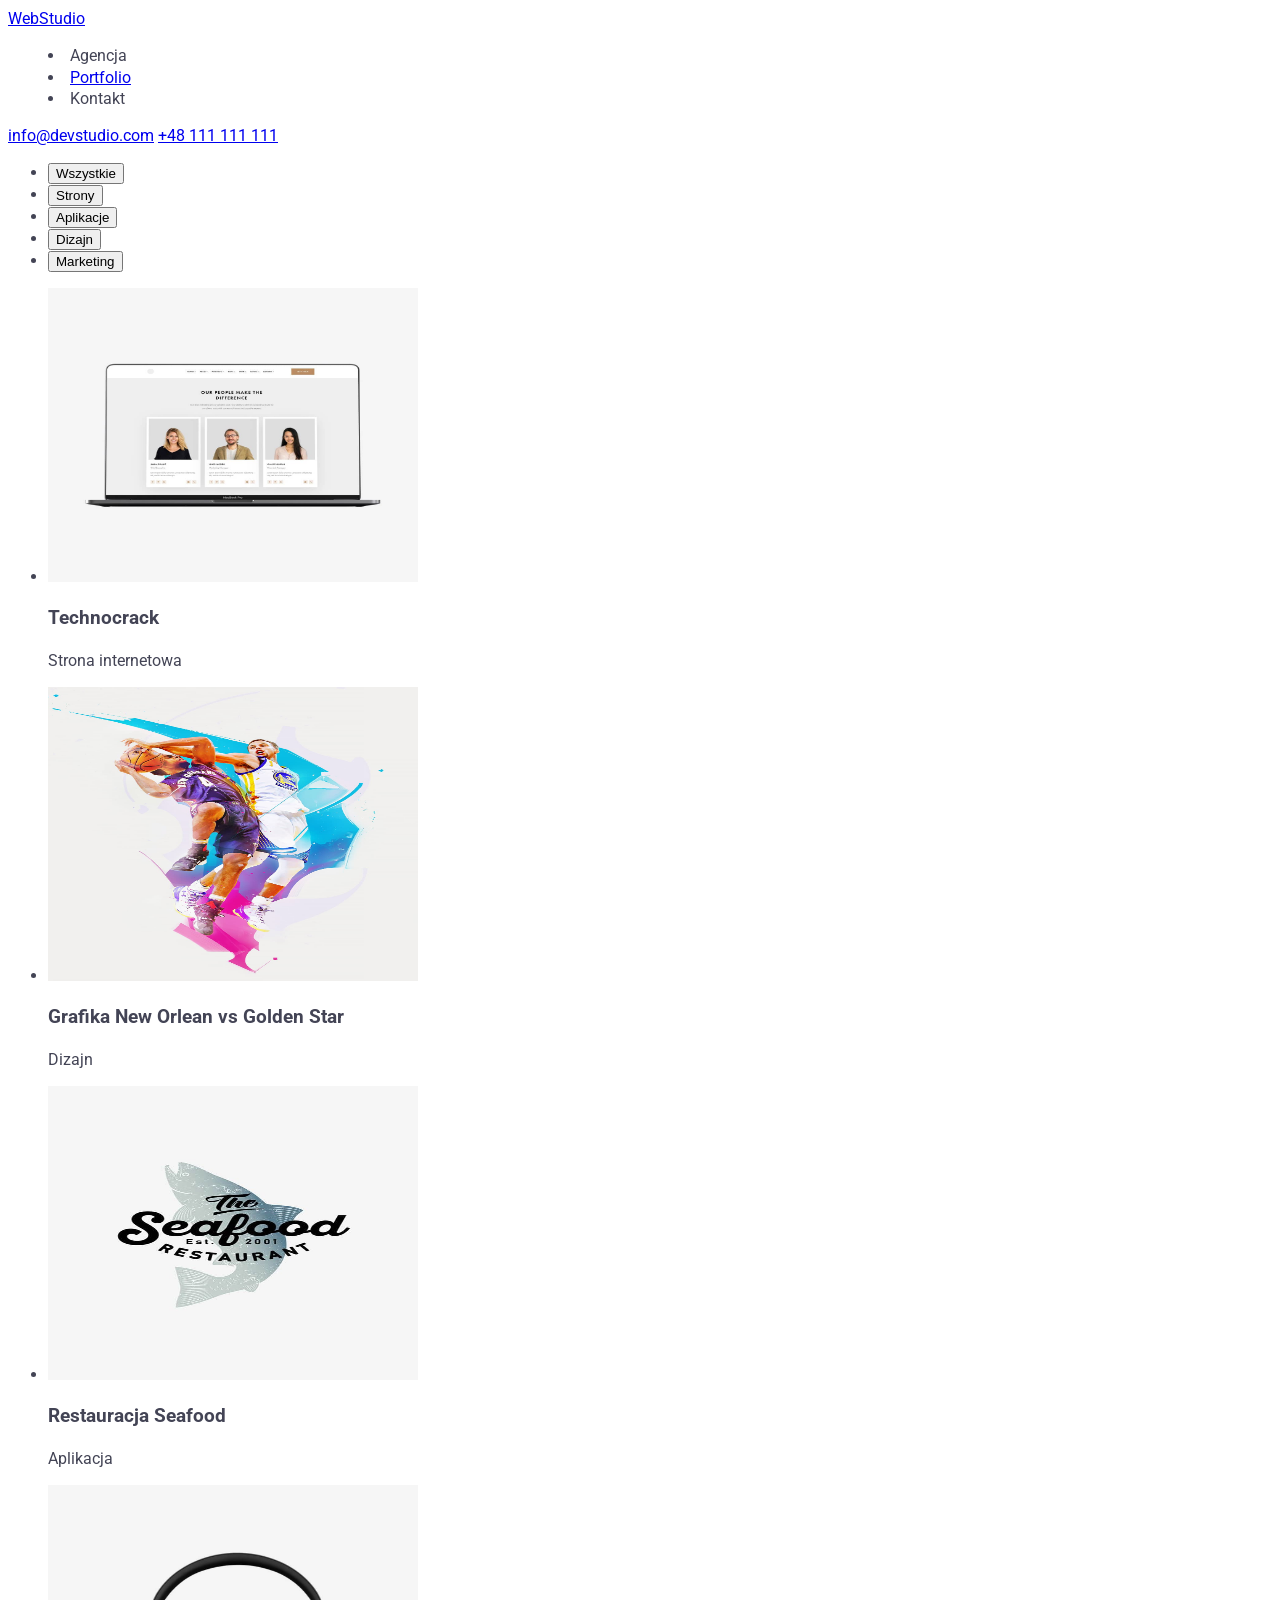
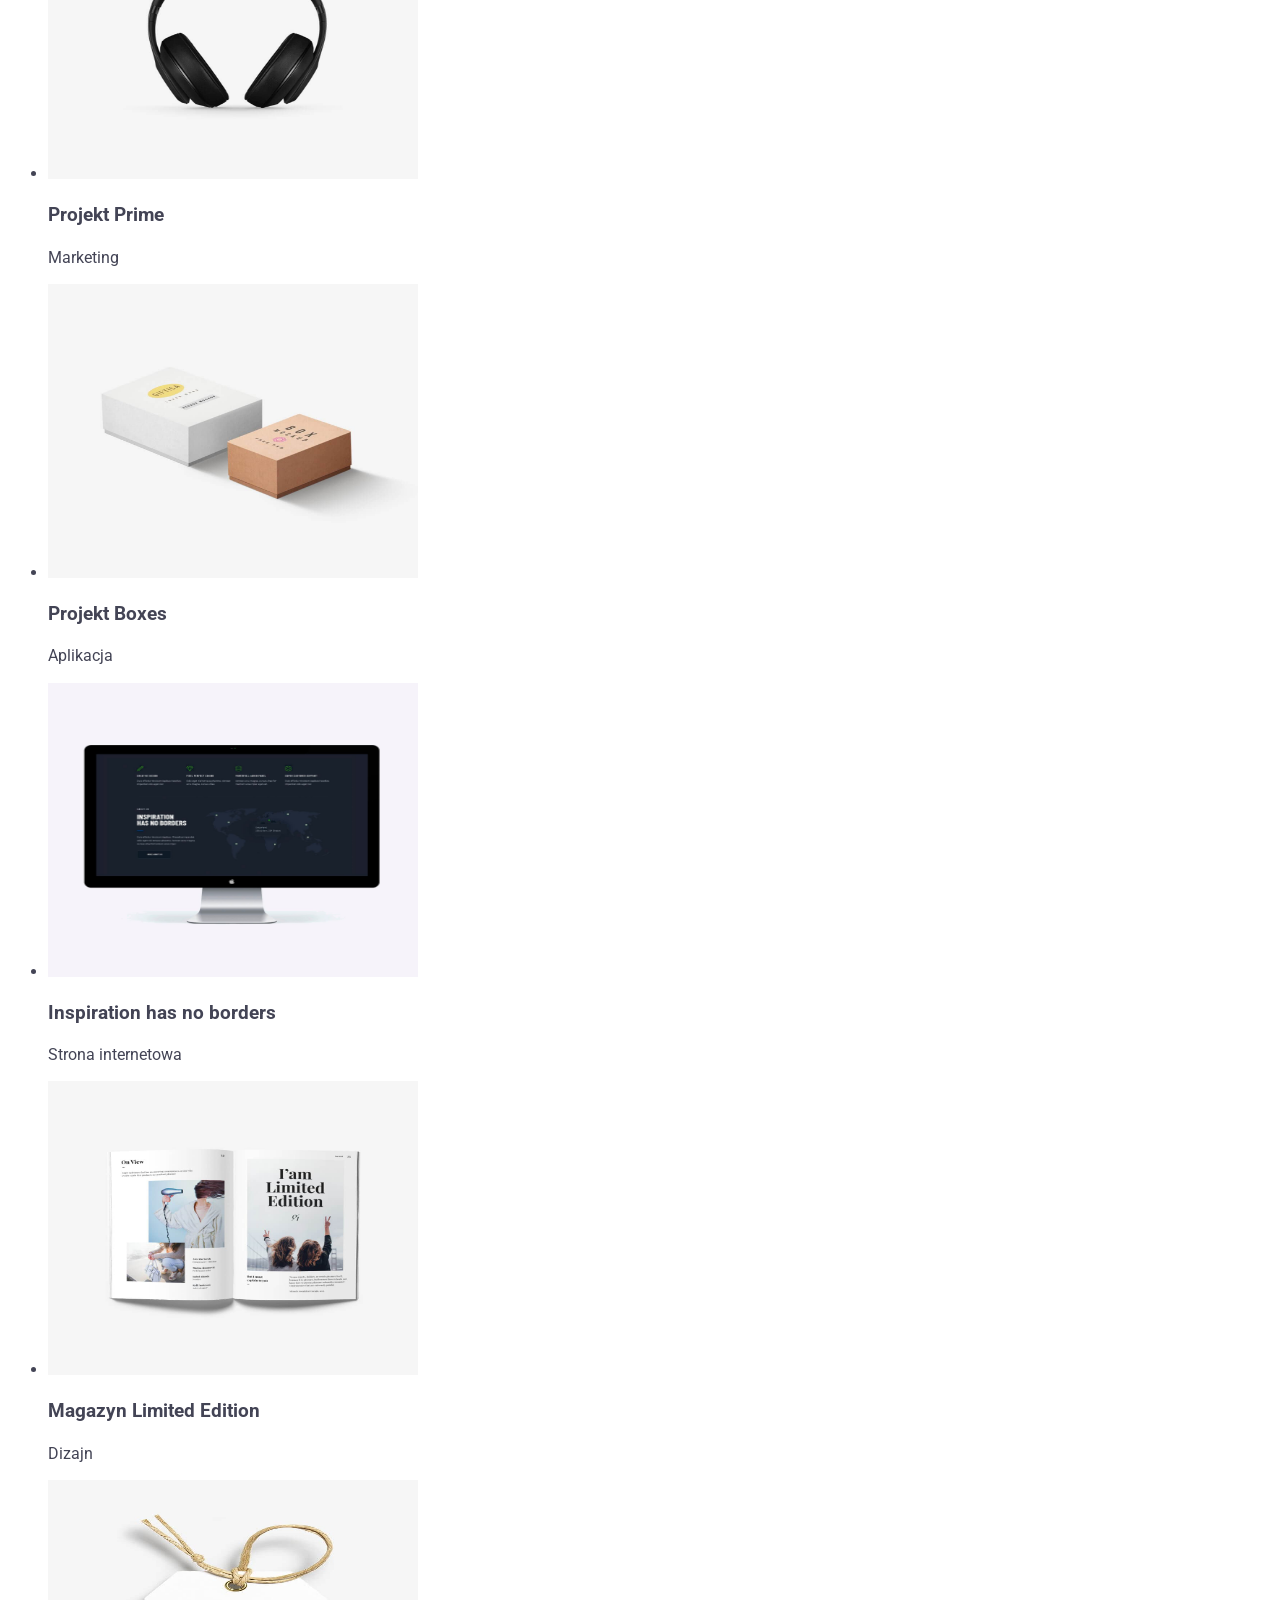
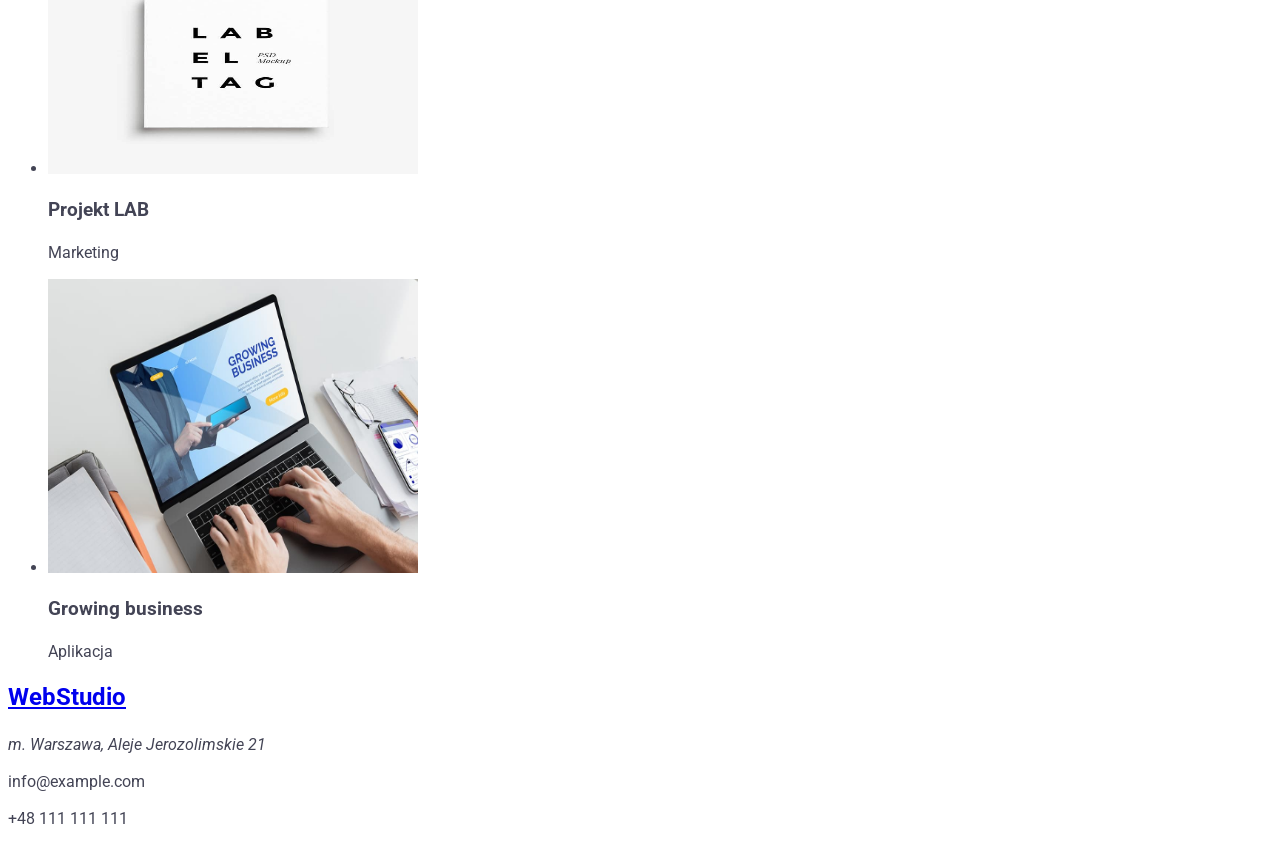
<file: portfolio.html>
<!DOCTYPE html>
<html lang="pl">
<head>
    <meta charset="UTF-8">
    <meta http-equiv="X-UA-Compatible" content="IE=edge">
    <meta name="viewport" content="width=device-width, initial-scale=1.0">
    <title>Portfolio</title>
    <link rel="preconnect" href="https://fonts.googleapis.com">
    <link rel="preconnect" href="https://fonts.gstatic.com" crossorigin>
    <link href="https://fonts.googleapis.com/css2?family=Raleway:wght@700&family=Roboto:wght@400;500;700;900&display=swap" rel="stylesheet">

    <link rel="stylesheet" href="./css/style.css">
</head>
<body>
    <header class="top">
        <nav>
            <a class="webstudio" href="index.html">WebStudio</a> 
        <menu class="menu-items">  
            <li>Agencja</li>
            <li><a class="menu-item" href="portfolio.html">Portfolio</a></li>
            <li>Kontakt</li> 
        </menu>
    </nav>
    
    <a class="contactinfo-header" href="mailto:info@devstudio.com">info@devstudio.com</a>
    <a class="contactinfo-header" href="tel:+48111111111">+48 111 111 111</a>
    
    
    </header>
    <main class="wrapper">
        <div class="submenu">
            <ul>
                <li class="submenu-item"> <button type="button" class="submenu-button">Wszystkie</button></li>
                <li class="submenu-item"> <button type="button" class="submenu-button">Strony</button> </li>
                <li class="submenu-item"> <button type="button" class="submenu-button">Aplikacje</button> </li>
                <li class="submenu-item"> <button type="button" class="submenu-button">Dizajn</button> </li>
                <li class="submenu-item"> <button type="button" class="submenu-button">Marketing</button> </li>
            </ul>
        </div>

        <div>
            <ul> 
                <li> <img src="./images/port1.jpg" height="294" width="370" alt="strona internetowa"> <h3 class="projectname">Technocrack</h3> <p class="project-category">Strona internetowa</p> </li>
                <li> <img src="./images/port2.jpg" height="294" width="370" alt="grafika koszykarzy"> <h3 class="projectname">Grafika New Orlean vs Golden Star</h3> <p class="project-category">Dizajn</p> </li>
                <li> <img src="./images/port3.jpg" height="294" width="370" alt="aplikacja restauracji"> <h3 class="projectname">Restauracja Seafood</h3> <p class="project-category">Aplikacja</p> </li>
                <li> <img src="./images/port4.jpg" height="294" width="370" alt="słuchawki"> <h3 class="projectname">Projekt Prime</h3> <p class="project-category">Marketing</p> </li>
                <li> <img src="./images/port5.jpg" height="294" width="370" alt="pudełka"> <h3 class="projectname">Projekt Boxes</h3> <p class="project-category">Aplikacja</p> </li>
                <li> <img src="./images/port6.jpg" height="294" width="370" alt="statystyki na monitorze"> <h3 class="projectname">Inspiration has no borders</h3> <p class="project-category">Strona internetowa</p> </li>
                <li> <img src="./images/port7.jpg" height="294" width="370" alt="czasopismo "> <h3 class="projectname">Magazyn Limited Edition</h3> <p class="project-category">Dizajn</p> </li>
                <li> <img src="./images/port8.jpg" height="294" width="370" alt="metka ubraniowa"> <h3 class="projectname">Projekt LAB</h3> <p class="project-category">Marketing</p> </li>
                <li> <img src="./images/port9.jpg" height="294" width="370" alt="strona biznesowa "> <h3 class="projectname">Growing business</h3> <p class="project-category">Aplikacja</p> </li>
            </ul>
        </div>

    </main>

    <footer class="bottom">
        <h2 class="webstudio-footer"><a href="index.html">WebStudio</a></h2>
        <address class="addressinfo">m. Warszawa, Aleje Jerozolimskie 21</address>
        <p class="contactinfo-footer">info@example.com</p>
        <p class="contactinfo-footer">+48 111 111 111</p>
    </footer>
    
</body>
</html>
</file>
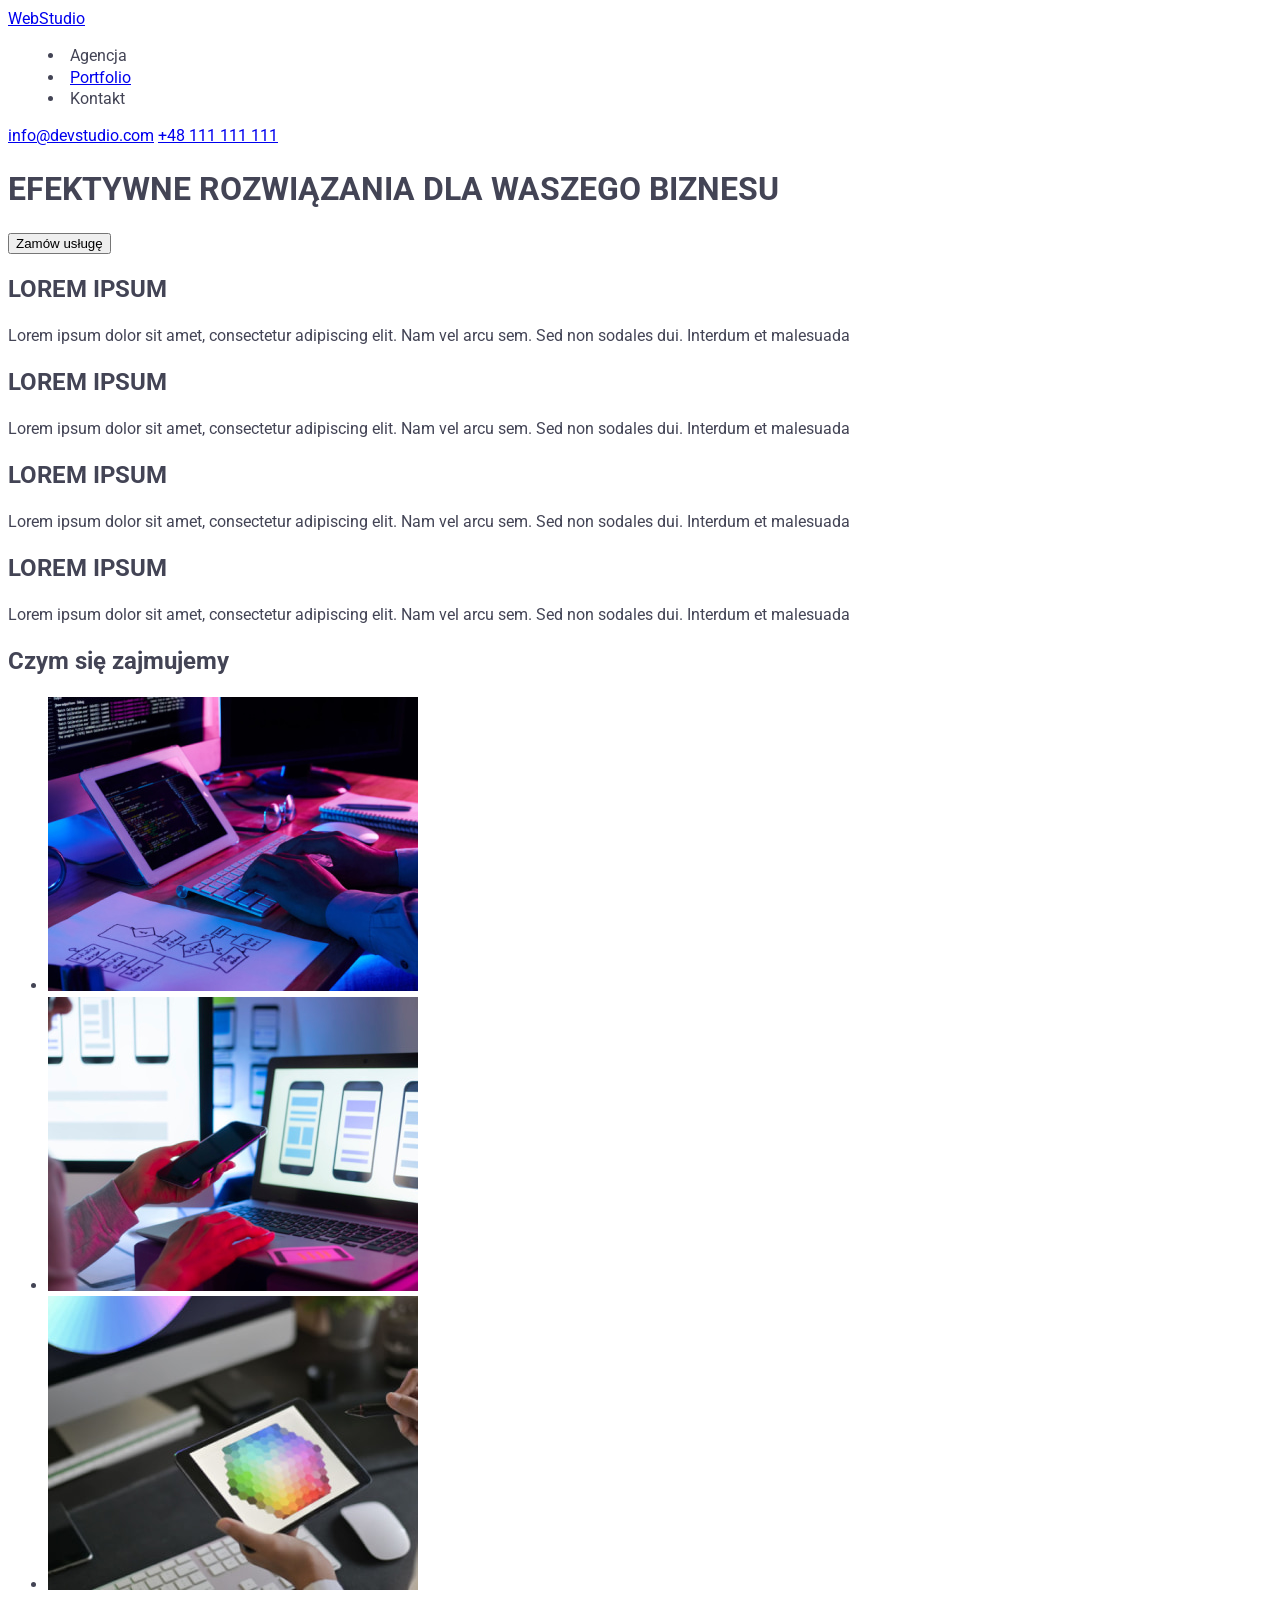
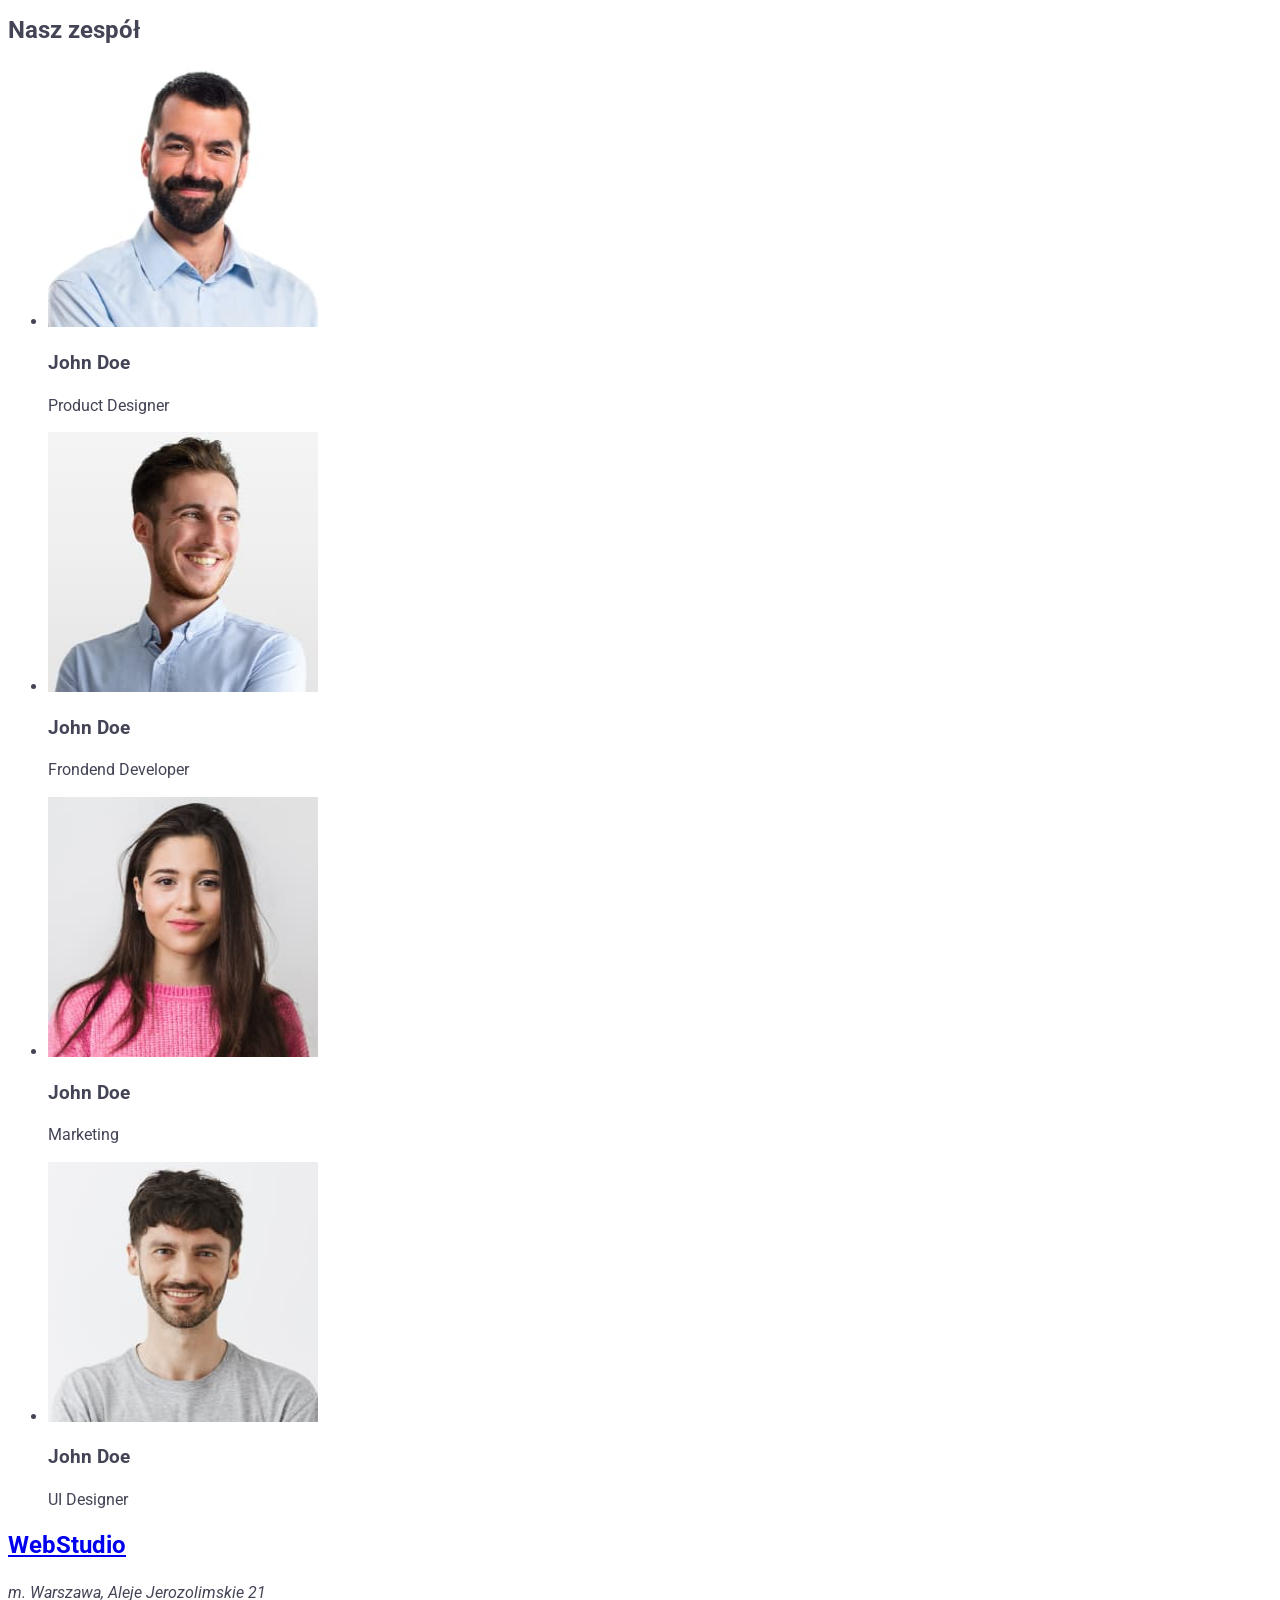
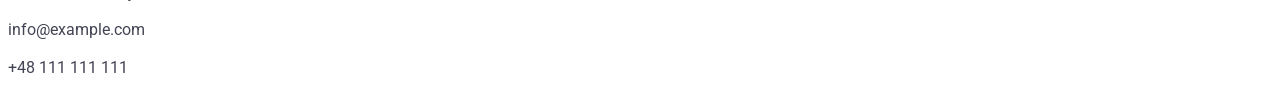
<file: studio.html>
<!DOCTYPE html>
<html lang="pl">
<head>
    <meta charset="UTF-8">
    <meta http-equiv="X-UA-Compatible" content="IE=edge">
    <meta name="viewport" content="width=device-width, initial-scale=1.0">
    <title>Studio</title>
    <link rel="stylesheet" href="./css/style.css">

    <link rel="preconnect" href="https://fonts.googleapis.com">
    <link rel="preconnect" href="https://fonts.gstatic.com" crossorigin>
    <link href="https://fonts.googleapis.com/css2?family=Raleway:wght@700&family=Roboto:wght@400;500;700;900&display=swap" rel="stylesheet">
    
</head>
<body>
<header class="top">
    <nav>
        <a class="webstudio" href="studio.html">WebStudio</a> 
    <menu class="menu-items">  
        <li>Agencja</li>
        <li><a class="menu-item" href="portfolio.html">Portfolio</a></li>
        <li>Kontakt</li> 
    </menu>
</nav>

<a class="contactinfo-header" href="mailto:info@devstudio.com">info@devstudio.com</a>
<a class="contactinfo-header" href="tel:+48111111111">+48 111 111 111</a>


</header> 
<main class="wrapper">

    <div class="banner">
        <h1 class="banner-text">EFEKTYWNE ROZWIĄZANIA DLA WASZEGO BIZNESU</h1> 
        <button type="button" class="order-now"> Zamów usługę </button>
    </div>

    <div class="aboutus">
        <div>
            <h2 class="aboutus-headline">LOREM IPSUM</h2>
            <p class="aboutus-text">Lorem ipsum dolor sit amet, consectetur adipiscing elit. Nam vel arcu sem. Sed non sodales dui. Interdum et malesuada</p>
        </div>
        <div>
            <h2 class="aboutus-headline">LOREM IPSUM</h2>
            <p class="aboutus-text">Lorem ipsum dolor sit amet, consectetur adipiscing elit. Nam vel arcu sem. Sed non sodales dui. Interdum et malesuada</p>
        </div>
        <div>
            <h2 class="aboutus-headline">LOREM IPSUM</h2>
            <p class="aboutus-text">Lorem ipsum dolor sit amet, consectetur adipiscing elit. Nam vel arcu sem. Sed non sodales dui. Interdum et malesuada</p>
        </div>
        <div>
            <h2 class="aboutus-headline">LOREM IPSUM</h2>
            <p class="aboutus-text">Lorem ipsum dolor sit amet, consectetur adipiscing elit. Nam vel arcu sem. Sed non sodales dui. Interdum et malesuada</p>
        </div>
    </div>

    <div>
        <h2 class="headline">Czym się zajmujemy</h2>
        <ul>
            <li> <img src="./images/img1.jpg" height="294" width="370" alt="programowanie"> </li>
            <li> <img src="./images/img2.jpg" height="294" width="370" alt="designowanie"> </li>
            <li> <img src="./images/img3.jpg" height="294" width="370" alt="paleta kolorów na ekranie"> </li>
        </ul>
       
    </div>

    <div>
        <h2 class="headline">Nasz zespół  </h2>
        <ul>
            <li> <img src="./images/johndoe1.jpg" height="260" width="270" alt="john doe1"> <h3 class="name">John Doe</h3> <P class="position">Product Designer</P></li>
            <li> <img src="./images/johndoe2.jpg" height="260" width="270" alt="john doe2"> <h3 class="name">John Doe</h3> <P class="position">Frondend Developer</P></li>
            <li> <img src="./images/johndoe3.jpg" height="260" width="270" alt="john doe3"> <h3 class="name">John Doe</h3> <P class="position">Marketing</P></li>
            <li> <img src="./images/johndoe4.jpg" height="260" width="270" alt="john doe4"> <h3 class="name">John Doe</h3> <P class="position">UI Designer</P></li>
        </ul>
            
    </div>
    

</main>

    <footer class="bottom">
        <h2 class="webstudio-footer"><a href="studio.html">WebStudio</a></h2>
        <address class="addressinfo">m. Warszawa, Aleje Jerozolimskie 21</address>
        <p class="contactinfo-footer">info@example.com</p>
        <p class="contactinfo-footer">+48 111 111 111</p>
    </footer>

</body>
</html>
</file>
<file: css/style.css>
body{
    font-family: Roboto, sans-serif;
    color: #434455;
    line-height: 1.33;
    background-color: #ffffff;
}

.logo{
    color: #4D5AE5;
    font-family: Raleway, sans-serif;
    font-size: 18px;
    font-weight: 700;
    text-transform: uppercase;
    letter-spacing: 0.03em;
    line-height: 1.17;
}

.logo2{
    color:#2E2F42;
}

.logo-footer{
    color:#f4f4fd;

}

.contact-link{
    font-size:16px;
    font-weight: 500;
    color:#2E2F42;
    line-height: 1.5;
    letter-spacing: 0.02em;
}
.contact-link:hover, .contact-link:focus, .contact-link:active{
    color: #404BBF;

}

.info{
    font-style: normal;
}

.contact-info{
    color: #434455;
    font-size:16px;
    line-height: 1.5;
    letter-spacing: 0.02em;

}

.contact-info:hover, .contact-info:focus, .contact-info:active {
    color: #404BBF;

}

.order-service-button{
    background-color:#4D5AE5;
    cursor:pointer;
    font-family: Roboto, sans-serif;
    font-weight: 500;
    font-size: 16px;
    line-height: 1.5;
    letter-spacing: 0.04em;
    color: #ffffff;

}

.order-service-button:hover, .order-service-button:focus{
    background-color:#404BBF;

}

.order-header{
    font-size: 56px;
    font-weight:700;
    line-height: 1.07;
    text-align: center;
    letter-spacing: 0.02em;
    color: #ffffff;
}



.our-values{
    font-weight: 500;
    font-size: 20px;
    line-height: 1.2;
    letter-spacing: 0.02em;
    color:#2E2F42
}

.values-text{
    font-size: 16px;
    color: #434455;
    line-height: 1.5;
    letter-spacing: 0.02em;

}

.about-us{
    background-color: #F4F4FD;
}

.our-team{
    font-weight: 700;
    font-size: 36px;
    line-height: 1.11;
    text-align: center;
    letter-spacing: 0.02em;
    text-transform: capitalize;
    color:#2E2F42;

}

.photo-frame{
    background-color: #ffffff;
}

.footer-text{
    font-size: 16px;
    color:#F4F4FD;
    line-height: 1.5;
    letter-spacing: 0.02em;
}

.order-service{
    background-color: #2E2F42;
}

.page-footer{
    background-color: #2E2F42;
}
</file>
